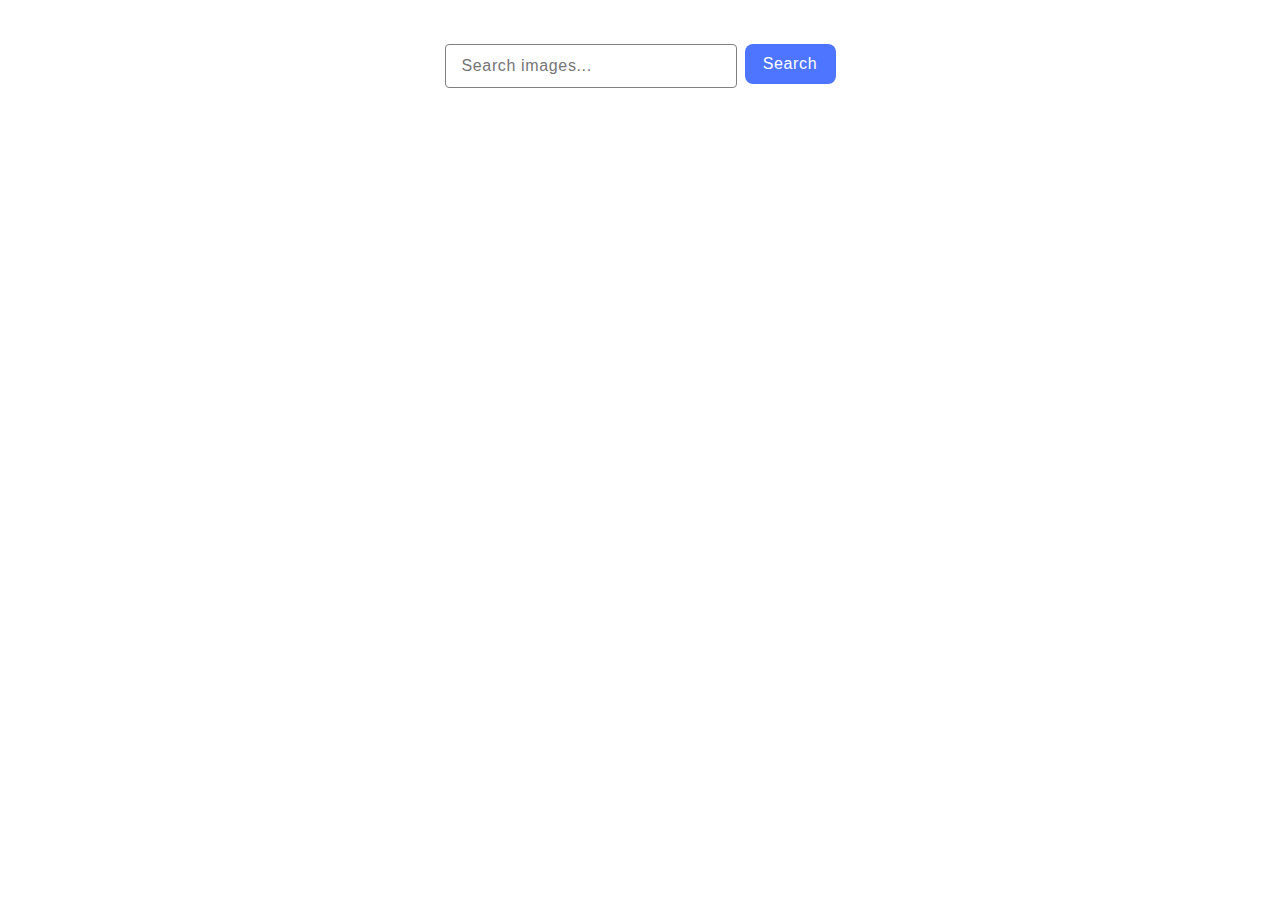
<file: src/index.html>
<!DOCTYPE html>
<html lang="en">
  <head>
    <meta charset="UTF-8" />
    <link rel="icon" type="image/svg+xml" href="/favicon.svg" />
    <meta name="viewport" content="width=device-width, initial-scale=1.0" />
    <title>Homework 12</title>
    <link rel="stylesheet" href="./css/styles.css" />
  </head>
  <body>
    <form class="form" id="search_img">
      <input
        class="input"
        type="text"
        name="text"
        placeholder="Search images..."
      />
      <button type="submit">Search</button>
    </form>

    <ul class="images-list"></ul>
    <button class="loadBtn">Load more</button>
    <div class="loader"></div>
    <script type="module" src="./main.js"></script>
  </body>
</html>
</file>
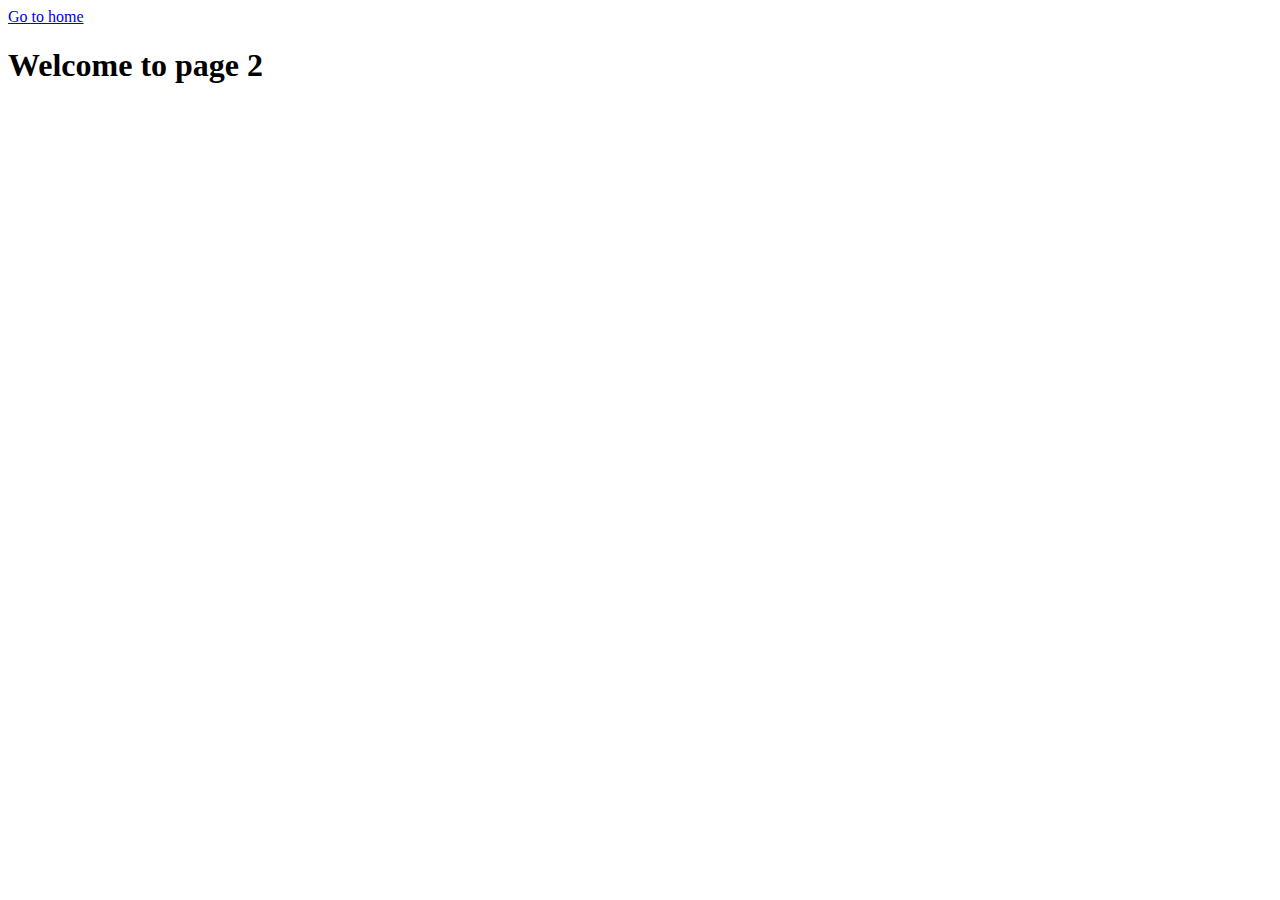
<file: src/page-2.html>
<!DOCTYPE html>
<html lang="en">
  <head>
    <meta charset="UTF-8" />
    <meta http-equiv="X-UA-Compatible" content="IE=edge" />
    <meta name="viewport" content="width=device-width, initial-scale=1.0" />
    <title>Page 2</title>
  </head>
  <body>
    <section>
      <a href="./index.html">Go to home</a>
      <h1>Welcome to page 2</h1>
    </section>
  </body>
</html>
</file>
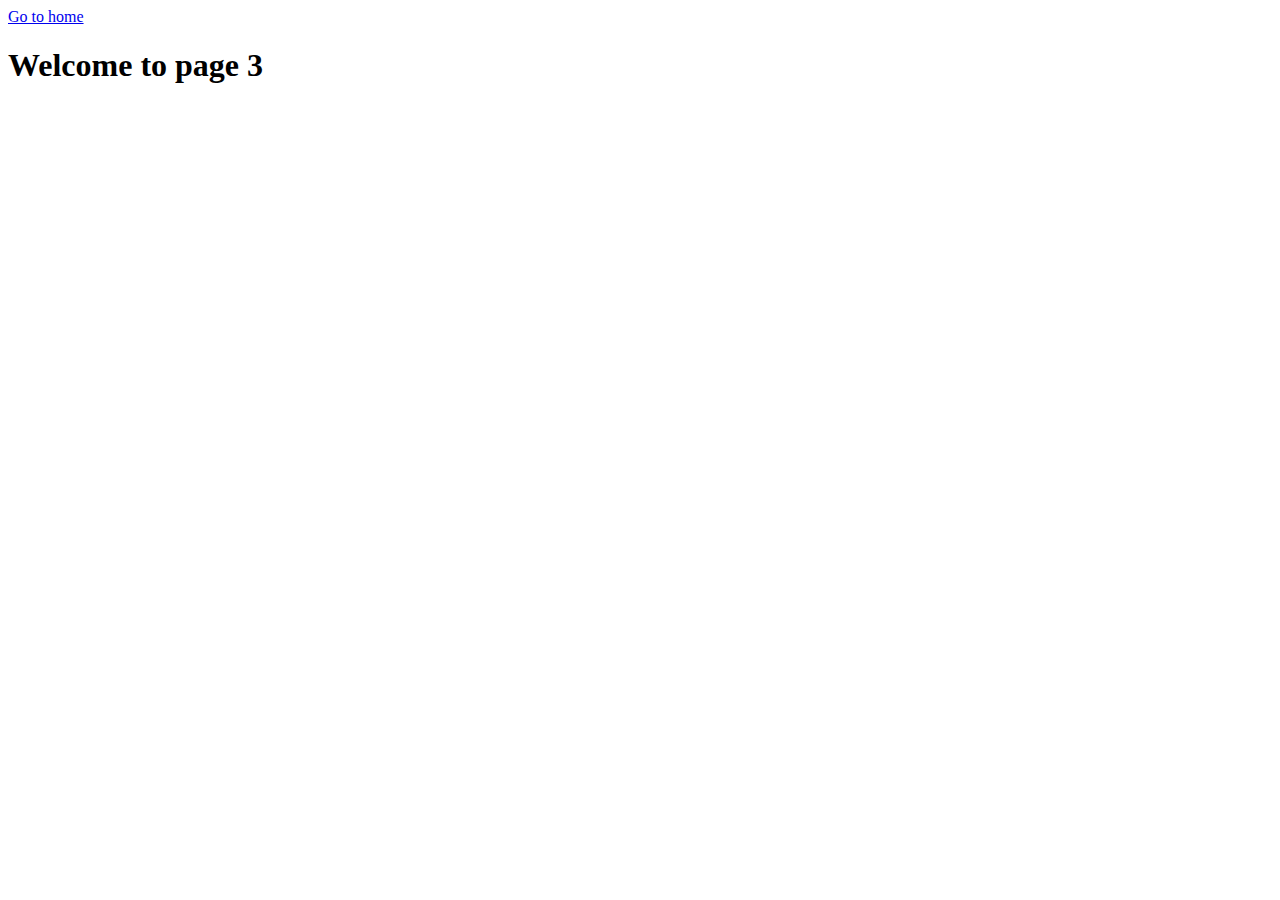
<file: src/page-3.html>
<!DOCTYPE html>
<html lang="en">
  <head>
    <meta charset="UTF-8" />
    <meta http-equiv="X-UA-Compatible" content="IE=edge" />
    <meta name="viewport" content="width=device-width, initial-scale=1.0" />
    <title>Page 3</title>
  </head>
  <body>
    <section>
      <a href="./index.html">Go to home</a>
      <h1>Welcome to page 3</h1>
    </section>
  </body>
</html>
</file>
<file: src/css/styles.css>
@import url('./reset.css');

:root {
  font-family: Inter, Avenir, Helvetica, Arial, sans-serif;
  font-size: 16px;
  line-height: 24px;
  font-weight: 400;

  color: #242424;
  background-color: rgba(255, 255, 255, 0.87);

  font-synthesis: none;
  text-rendering: optimizeLegibility;
  -webkit-font-smoothing: antialiased;
  -moz-osx-font-smoothing: grayscale;
  -webkit-text-size-adjust: 100%;
}

.form {
  display: flex;
  justify-content: center;
  padding-top: 36px;
  margin-bottom: 32px;
}

.form input {
  margin-right: 8px;
  border: 1px solid #808080;
  width: 272px;
  height: 40px;
  border-radius: 4px;
  padding-left: 16px;
  font-size: 16px;
  letter-spacing: 0.04em;
  color: #808080;
  outline: 0;
  transition: all 350ms;
}

.form input:hover {
  border: 1px solid #000;
}

.form input:focus {
  border: 1px solid #4e75ff;
}

.form button {
  border-radius: 8px;
  padding: 8px 16px;
  width: 91px;
  height: 40px;
  border: 0;
  background-color: #4e75ff;
  font-family: var(--font-family);
  font-weight: 500;
  font-size: 16px;
  letter-spacing: 0.04em;
  color: #fff;
  transition: background-color 350ms;
}

.form button:hover {
  background-color: #6c8cff;
}

.loadBtn {
  display: none;
  margin: 0 auto;
  margin-bottom: 44px;
  border-radius: 8px;
  padding: 8px 16px;
  width: 125px;
  height: 40px;
  border: 0;
  background-color: #4e75ff;
  font-family: var(--font-family);
  font-weight: 500;
  font-size: 16px;
  letter-spacing: 0.04em;
  color: #fff;
  transition: background-color 350ms;
}

.loadBtn:hover {
  background-color: #6c8cff;
}

.loadBtn-open {
  display: block;
}

.images-list {
  width: 100%;
  display: flex;
  justify-content: center;
  flex-wrap: wrap;
  gap: 24px;
  margin: 0 auto;
  margin-bottom: 32px;
}

.images-item {
  border: 1px solid #808080;
  width: 360px;
  min-height: 200px;
  transition: all 350ms;
  border-radius: 8px;
}

.images-item img {
  width: 360px;
  height: 200px;
  border-radius: 8px;
}

.images-item:hover {
  box-shadow: 7px 7px 14px #c7c7c7, -7px -7px 14px #f9f9f9;
  transform: scale(1.02);
}

.images-item span {
  display: block;
}

.property {
  line-height: 200%;
  display: flex;
  justify-content: space-around;
  text-align: center;
  font-size: 12px;
  letter-spacing: 0.04em;
  color: #2e2f42;
}

.weight {
  font-weight: 600;
}

.loader {
  margin: auto;
  display: none;
  position: relative;
  width: 85px;
  height: 50px;
  background-repeat: no-repeat;
  background-image: linear-gradient(rgb(121, 121, 212) 50px, transparent 0),
    linear-gradient(blue 50px, transparent 0),
    linear-gradient(rgb(121, 121, 212) 50px, transparent 0),
    linear-gradient(blue 50px, transparent 0),
    linear-gradient(rgb(121, 121, 212) 50px, transparent 0),
    linear-gradient(blue 50px, transparent 0);
  background-position: 0px center, 15px center, 30px center, 45px center,
    60px center, 75px center, 90px center;
  animation: rikSpikeRoll 0.65s linear infinite alternate;
}
@keyframes rikSpikeRoll {
  0% {
    background-size: 10px 3px;
  }
  16% {
    background-size: 10px 50px, 10px 3px, 10px 3px, 10px 3px, 10px 3px, 10px 3px;
  }
  33% {
    background-size: 10px 30px, 10px 50px, 10px 3px, 10px 3px, 10px 3px,
      10px 3px;
  }
  50% {
    background-size: 10px 10px, 10px 30px, 10px 50px, 10px 3px, 10px 3px,
      10px 3px;
  }
  66% {
    background-size: 10px 3px, 10px 10px, 10px 30px, 10px 50px, 10px 3px,
      10px 3px;
  }
  83% {
    background-size: 10px 3px, 10px 3px, 10px 10px, 10px 30px, 10px 50px,
      10px 3px;
  }
  100% {
    background-size: 10px 3px, 10px 3px, 10px 3px, 10px 10px, 10px 30px,
      10px 50px;
  }
}

.loader-open {
  display: block;
}
</file>
